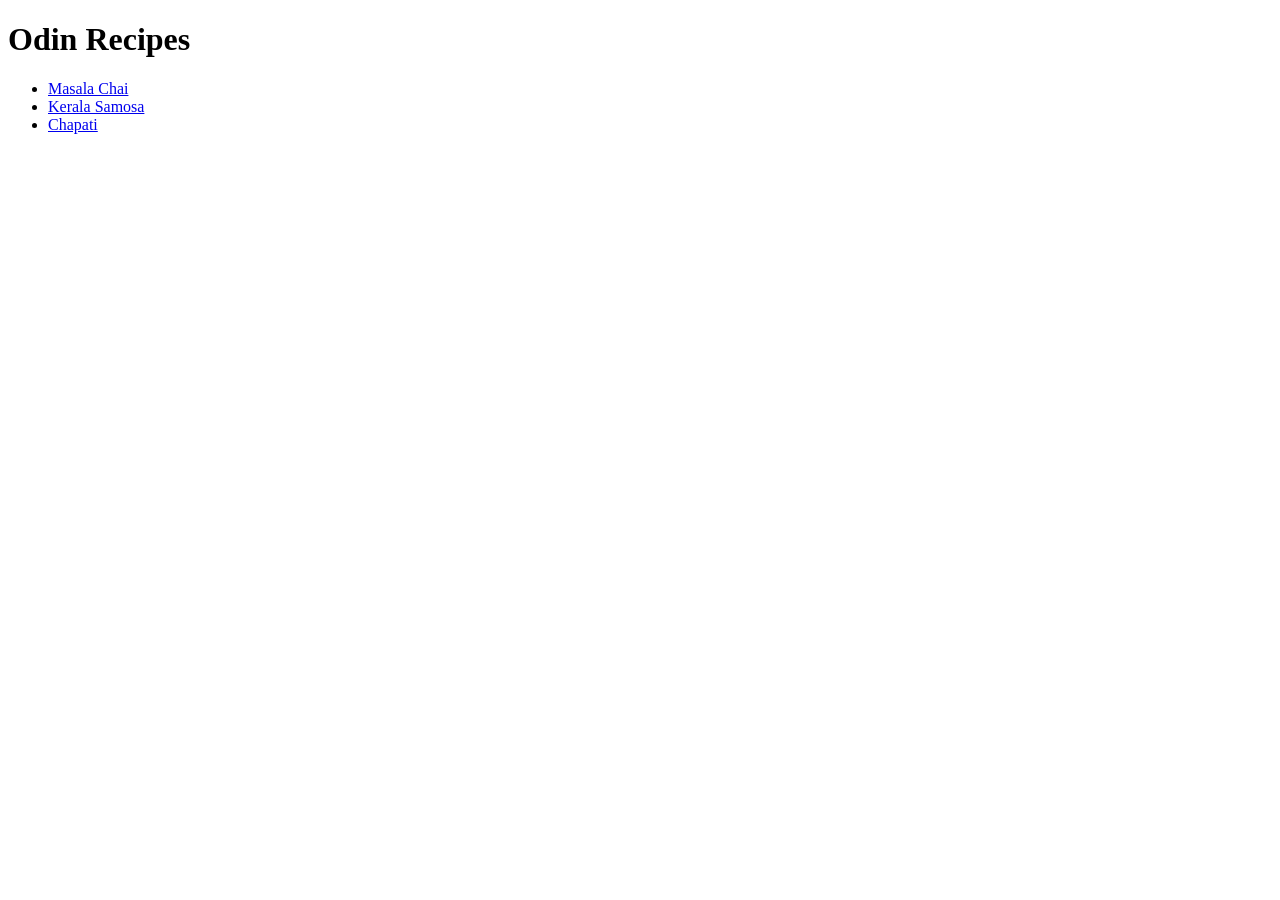
<file: index.html>
<!DOCTYPE html>
<html lang="en">
  <head>
    <meta charset="utf-8">
    <title>Odin Recipes</title>
  </head>

  <body>
    <h1>Odin Recipes</h1>
    <ul>
      <li><a href="./recipes/masala-chai.html">Masala Chai</a></li>
      <li><a href="./recipes/kerala-samosa.html">Kerala Samosa</a></li>
      <li><a href="./recipes/chapati.html">Chapati</a></li>
    </ul>
  </body>
</html>
</file>
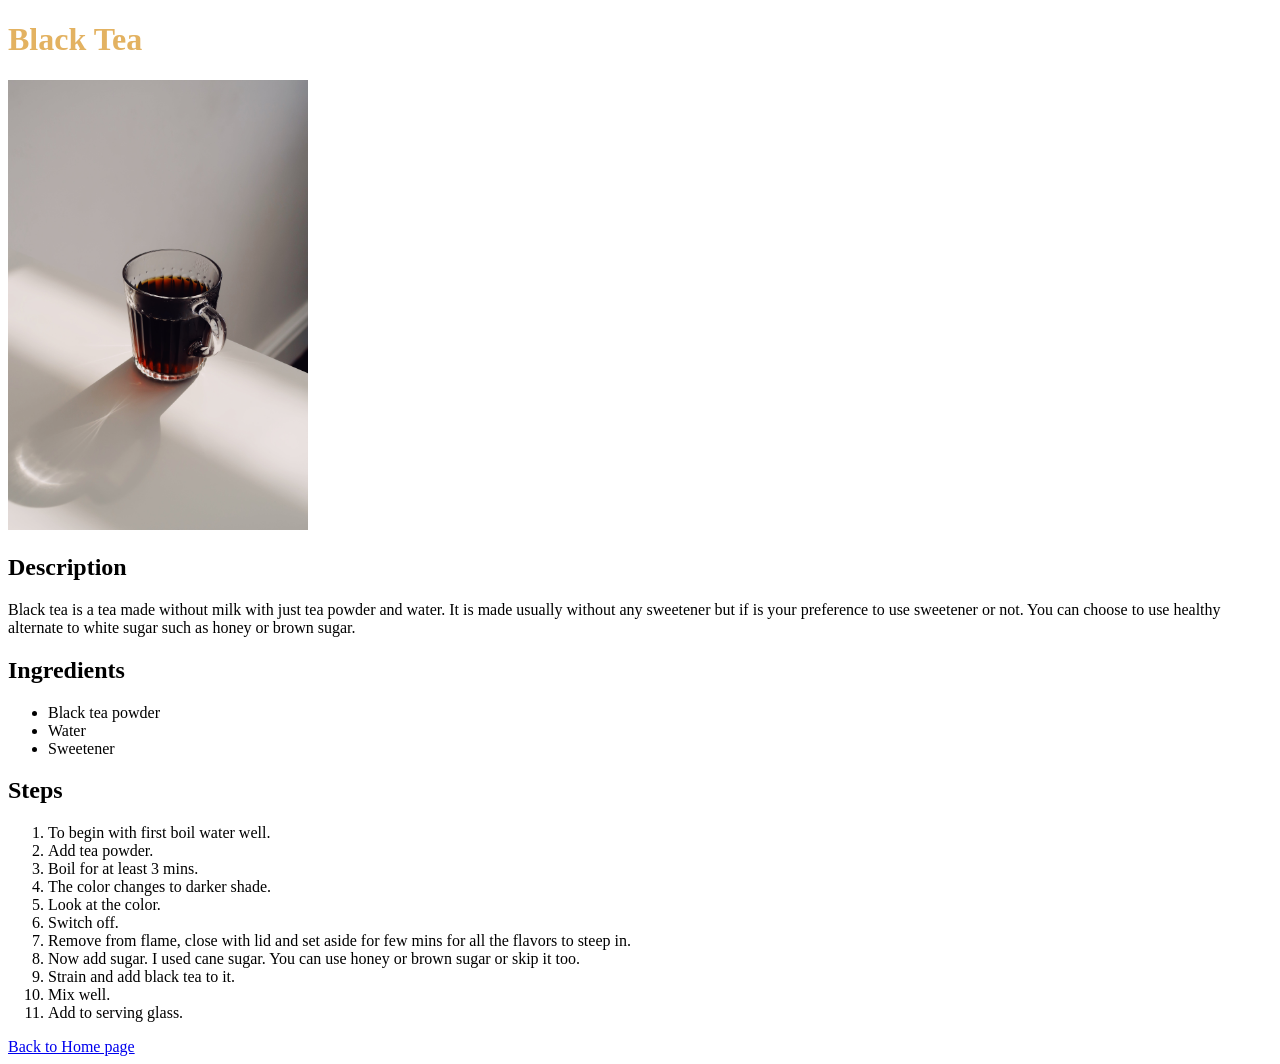
<file: recipes/black-tea.html>
<!DOCTYPE html>
<html lang="en">
  <head>
    <meta charset="UTF-8">
    <link rel="stylesheet" href="../css/style.css">
    <title>Black Tea | Odin Recipes</title>
  </head>
  <body>
    <h1>Black Tea</h1>
    <img src="../images/black-tea.jpg" alt="Black Tea in a cup" width="300" height="450">
    <h2>Description</h2>
    <p>Black tea is a tea made without milk with just tea powder and water. It is made usually without any sweetener but if is your preference to use sweetener or not. You can choose to use healthy alternate to white sugar such as honey or brown sugar.</p>
    <h2>Ingredients</h2>
    <ul>
      <li>Black tea powder</li>
      <li>Water</li>
      <li>Sweetener</li>
    </ul>
    <h2>Steps</h2>
    <ol>
      <li>To begin with first boil water well.</li>
      <li>Add tea powder.</li>
      <li>Boil for at least 3 mins.</li>
      <li>The color changes to darker shade.</li>
      <li>Look at the color.</li>
      <li>Switch off.</li>
      <li>Remove from flame, close with lid and set aside for few mins for all the flavors to steep in.</li>
      <li>Now add sugar. I used cane sugar. You can use honey or brown sugar or skip it too.</li>
      <li>Strain and add black tea to it.</li>
      <li>Mix well.</li>
      <li>Add to serving glass.</li>
    </ol>
    <a href="../index.html">Back to Home page</a>
  </body>
</html>
</file>
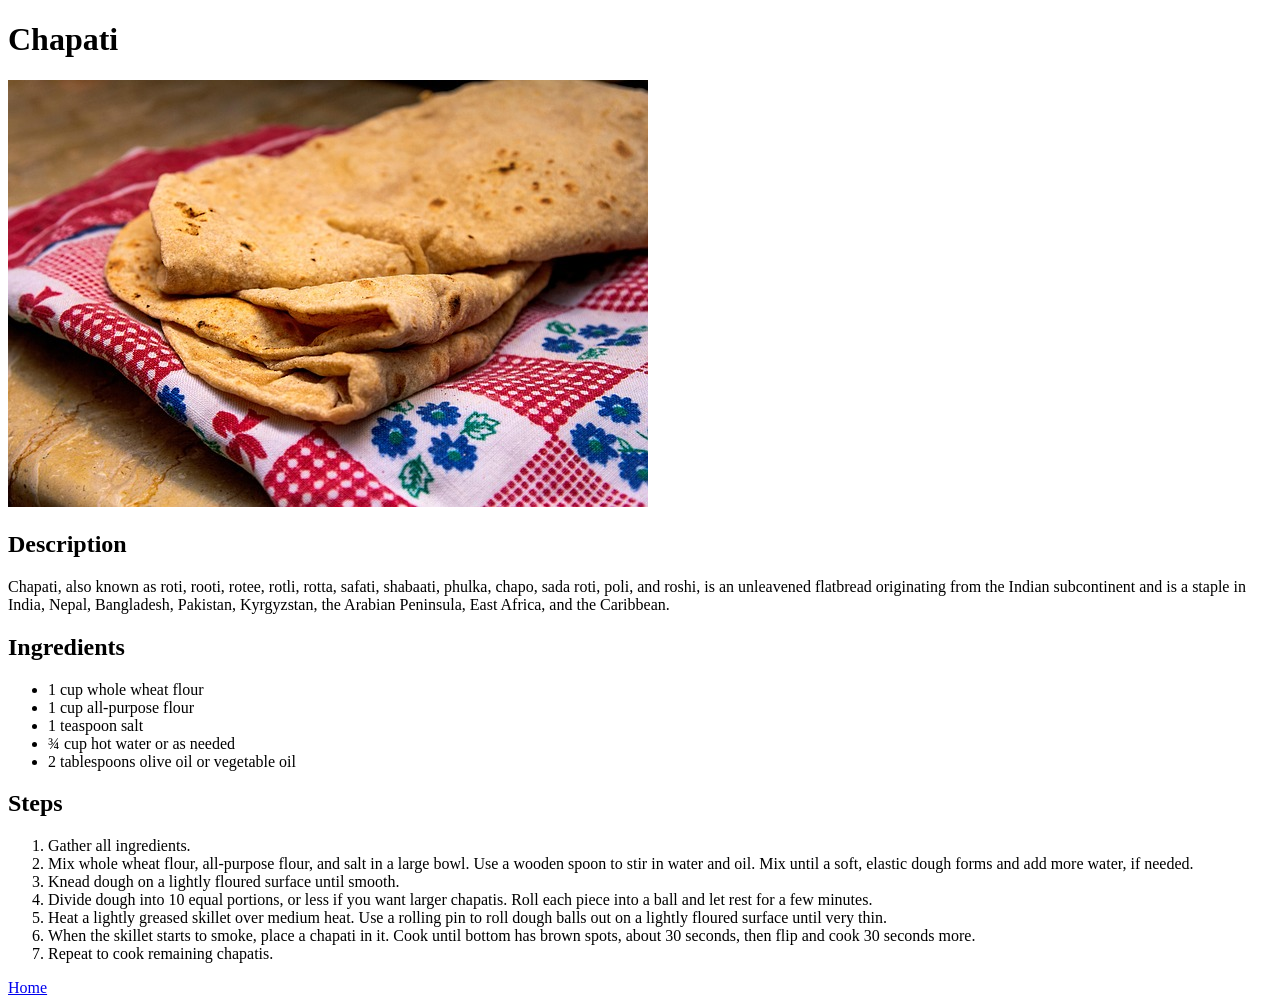
<file: recipes/chapati.html>
<!DOCTYPE html>
<html lang="en">
  <head>
    <meta charset="utf-8">
    <title>Chapati</title>
  </head>

  <body>
    <h1>Chapati</h1>
    <img src="../images/chapati.jpg" alt="Three Chapatis stacked on top of each other on a red cloth" width="640" height="427">
    <h2>Description</h2>
    <p>Chapati, also known as roti, rooti, rotee, rotli, rotta, safati, shabaati, phulka, chapo, sada roti, poli, and roshi, is an unleavened flatbread originating from the Indian subcontinent and is a staple in India, Nepal, Bangladesh, Pakistan, Kyrgyzstan, the Arabian Peninsula, East Africa, and the Caribbean.</p>
    <h2>Ingredients</h2>
    <ul>
      <li>1 cup whole wheat flour</li>
      <li>1 cup all-purpose flour</li>
      <li>1 teaspoon salt</li>
      <li>¾ cup hot water or as needed</li>
      <li>2 tablespoons olive oil or vegetable oil</li>
    </ul>
    <h2>Steps</h2>
    <ol>
      <li>Gather all ingredients.</li>
      <li>Mix whole wheat flour, all-purpose flour, and salt in a large bowl. Use a wooden spoon to stir in water and oil. Mix until a soft, elastic dough forms and add more water, if needed.</li>
      <li>Knead dough on a lightly floured surface until smooth.</li>
      <li>Divide dough into 10 equal portions, or less if you want larger chapatis. Roll each piece into a ball and let rest for a few minutes.</li>
      <li>Heat a lightly greased skillet over medium heat. Use a rolling pin to roll dough balls out on a lightly floured surface until very thin.</li>
      <li>When the skillet starts to smoke, place a chapati in it. Cook until bottom has brown spots, about 30 seconds, then flip and cook 30 seconds more.</li>
      <li>Repeat to cook remaining chapatis.</li>
    </ol>
    <a href="../index.html">Home</a>
  </body>
</html>
</file>
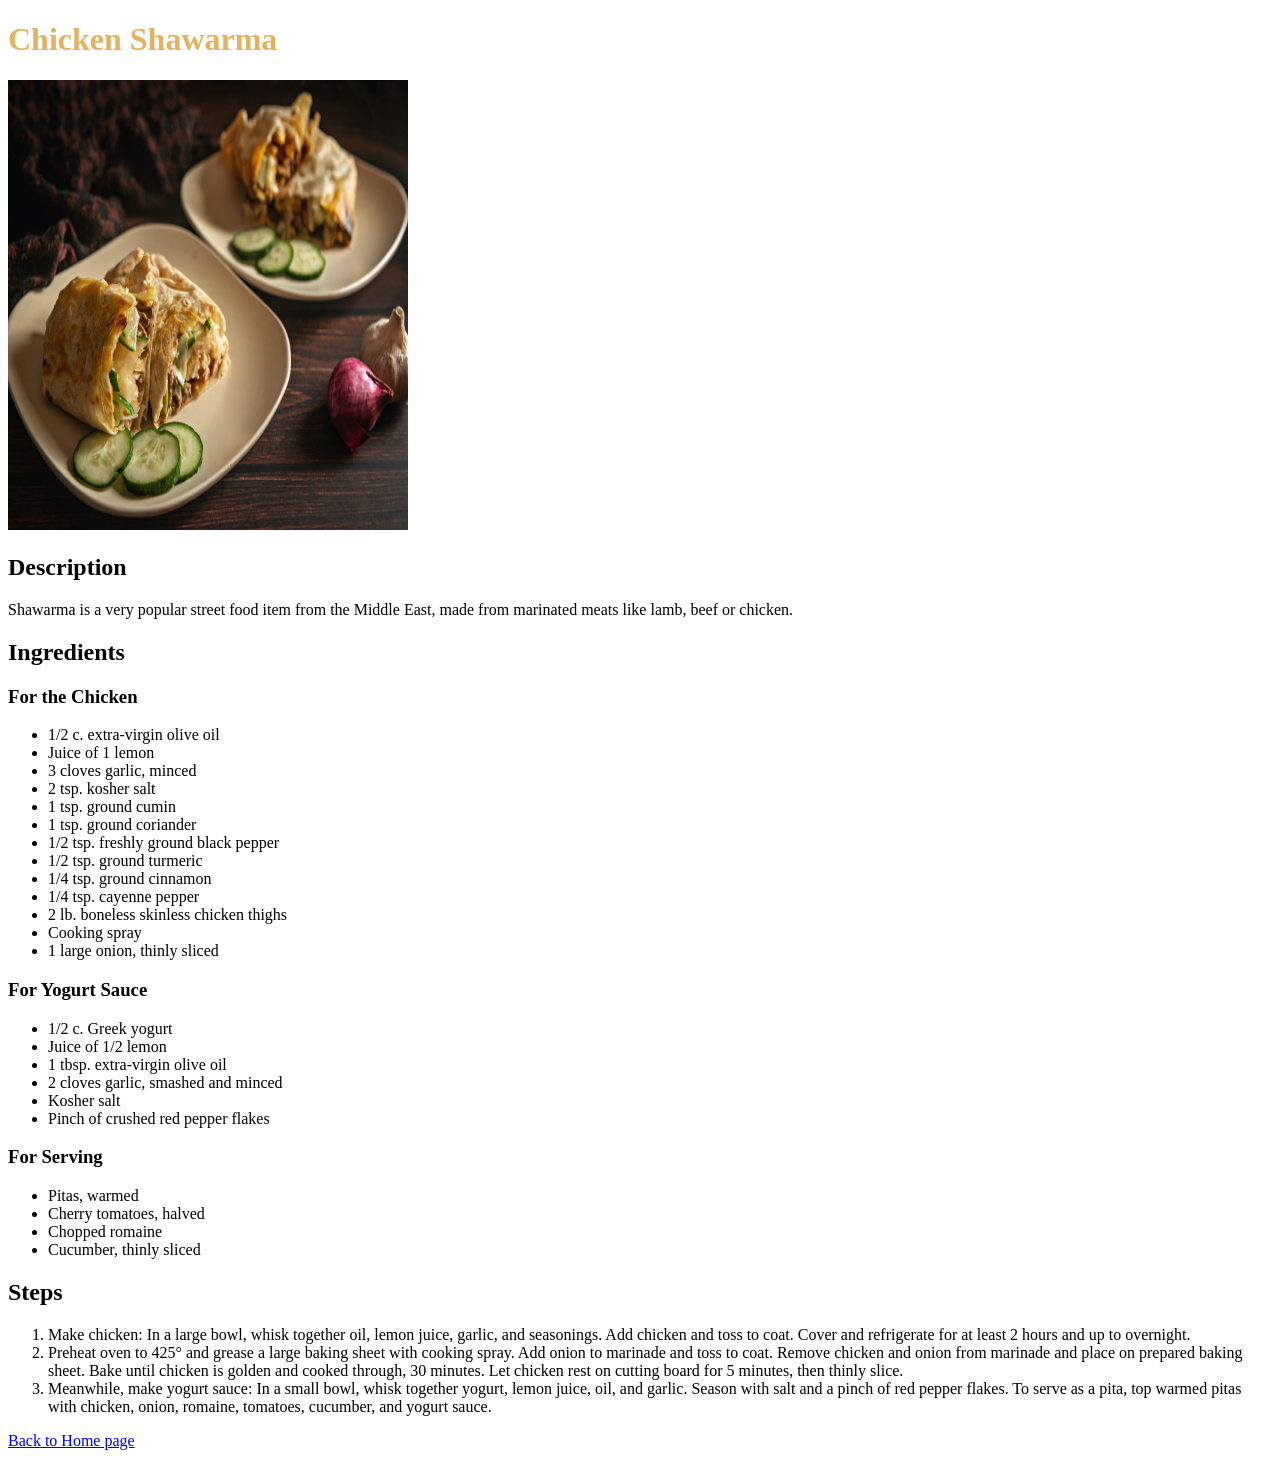
<file: recipes/chicken-shawarma.html>
<!DOCTYPE html>
<html lang="en">
  <head>
    <meta charset="UTF-8">
    <link rel="stylesheet" href="../css/style.css">
    <title>Chicken Shawarma | Odin Recipes</title>
  </head>
  <body>
    <h1>Chicken Shawarma</h1>
    <img src="../images/chicken-shawarma.jpg" alt="Served Chicken Shawarma" width="400" height="450">
    <h2>Description</h2>
    <p>Shawarma is a very popular street food item from the Middle East, made from marinated meats like lamb, beef or chicken.</p>
    <h2>Ingredients</h2>
    <h3>For the Chicken</h3>
    <ul>
      <li>1/2 c. extra-virgin olive oil</li>
      <li>Juice of 1 lemon</li>
      <li>3 cloves garlic, minced</li>
      <li>2 tsp. kosher salt</li>
      <li>1 tsp. ground cumin</li>
      <li>1 tsp. ground coriander</li>
      <li>1/2 tsp. freshly ground black pepper</li>
      <li>1/2 tsp. ground turmeric</li>
      <li>1/4 tsp. ground cinnamon</li>
      <li>1/4 tsp. cayenne pepper</li>
      <li>2 lb. boneless skinless chicken thighs</li>
      <li>Cooking spray</li>
      <li>1 large onion, thinly sliced</li>
    </ul>
    <h3>For Yogurt Sauce</h3>
    <ul>
      <li>1/2 c. Greek yogurt</li>
      <li>Juice of 1/2 lemon</li>
      <li>1 tbsp. extra-virgin olive oil</li>
      <li>2 cloves garlic, smashed and minced</li>
      <li>Kosher salt</li>
      <li>Pinch of crushed red pepper flakes</li>
    </ul>
    <h3>For Serving</h3>
    <ul>
      <li>Pitas, warmed</li>
      <li>Cherry tomatoes, halved</li>
      <li>Chopped romaine</li>
      <li>Cucumber, thinly sliced</li>
    </ul>
    <h2>Steps</h2>
    <ol>
      <li>Make chicken: In a large bowl, whisk together oil, lemon juice, garlic, and seasonings. Add chicken and toss to coat. Cover and refrigerate for at least 2 hours and up to overnight.</li>
      <li>Preheat oven to 425° and grease a large baking sheet with cooking spray. Add onion to marinade and toss to coat. Remove chicken and onion from marinade and place on prepared baking sheet. Bake until chicken is golden and cooked through, 30 minutes. Let chicken rest on cutting board for 5 minutes, then thinly slice.</li>
      <li>Meanwhile, make yogurt sauce: In a small bowl, whisk together yogurt, lemon juice, oil, and garlic. Season with salt and a pinch of red pepper flakes. To serve as a pita, top warmed pitas with chicken, onion, romaine, tomatoes, cucumber, and yogurt sauce.</li>
    </ol>
    <a href="../index.html">Back to Home page</a>
  </body>
</html>
</file>
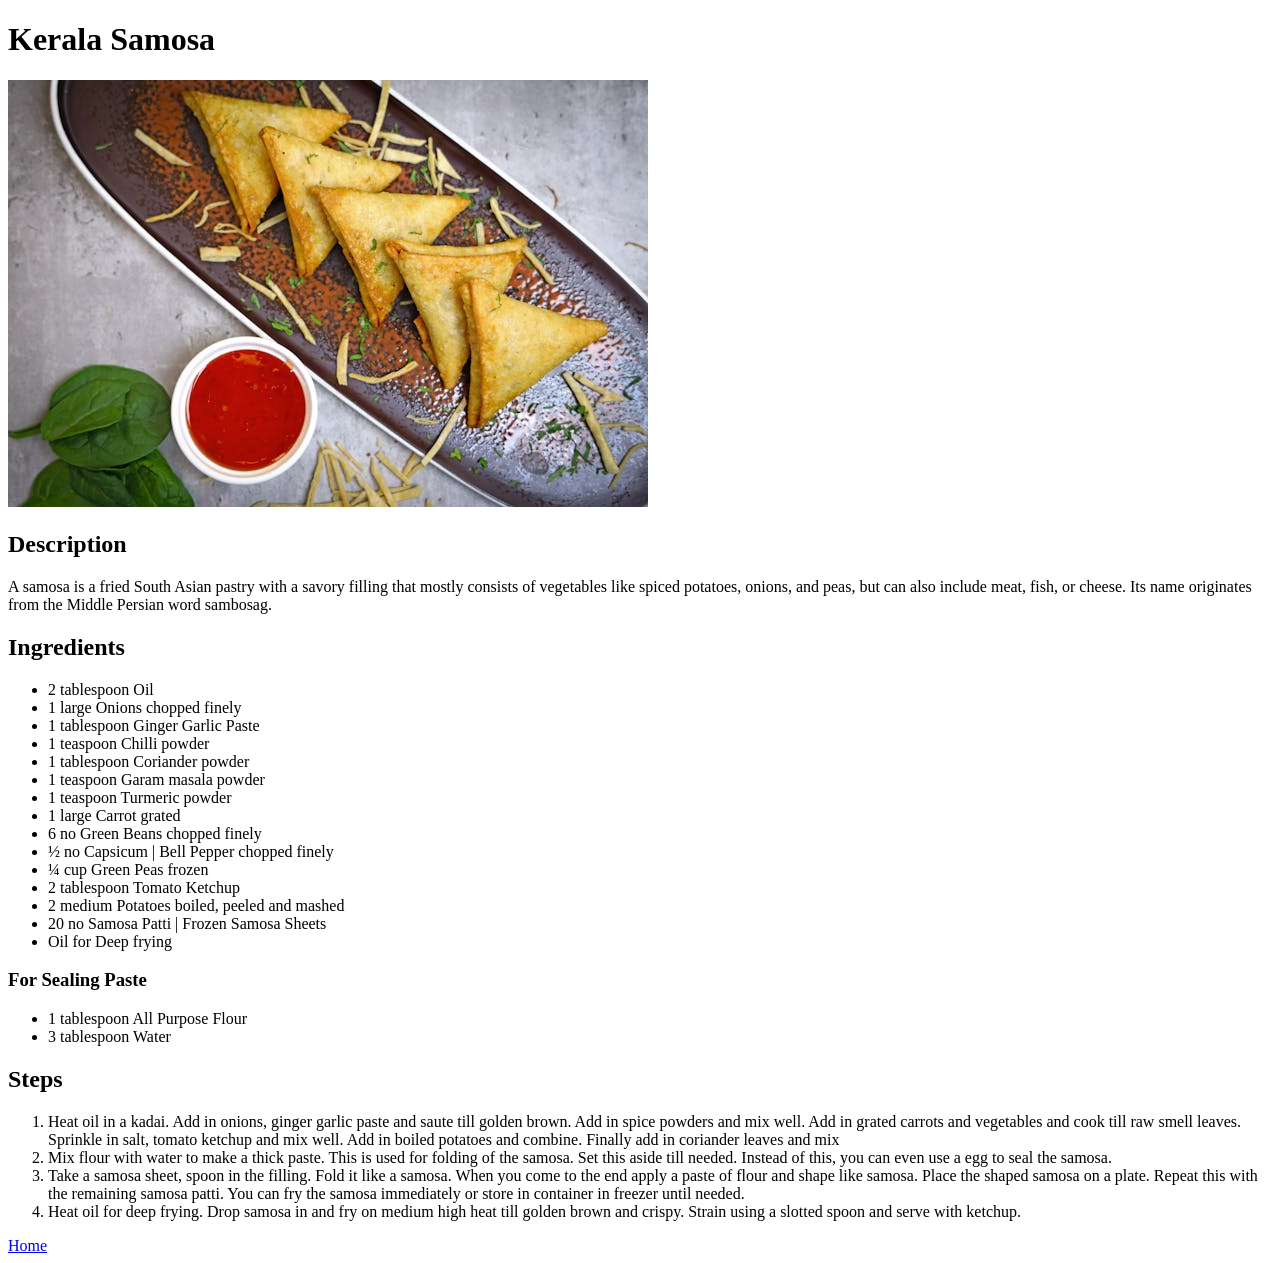
<file: recipes/kerala-samosa.html>
<!DOCTYPE html>
<html lang="en">
  <head>
    <meta charset="utf-8">
    <title>Kerala Samosa</title>
  </head>

  <body>
    <h1>Kerala Samosa</h1>
    <img src="../images/kerala-samosa.jpg" alt="Five Kerala Samosas in a tray and Tomato sauce in a bowl next to it" width="640" height="427">
    <h2>Description</h2>
    <p>A samosa is a fried South Asian pastry with a savory filling that mostly consists of vegetables like spiced potatoes, onions, and peas, but can also include meat, fish, or cheese. Its name originates from the Middle Persian word sambosag.</p>
    <h2>Ingredients</h2>
    <ul>
      <li>2 tablespoon Oil</li>
      <li>1 large Onions chopped finely</li>
      <li>1 tablespoon Ginger Garlic Paste</li>
      <li>1 teaspoon Chilli powder</li>
      <li>1 tablespoon Coriander powder</li>
      <li>1 teaspoon Garam masala powder</li>
      <li>1 teaspoon Turmeric powder</li>
      <li>1 large Carrot grated</li>
      <li>6 no Green Beans chopped finely</li>
      <li>½ no Capsicum | Bell Pepper chopped finely</li>
      <li>¼ cup Green Peas frozen</li>
      <li>2 tablespoon Tomato Ketchup</li>
      <li>2 medium Potatoes boiled, peeled and mashed</li>
      <li>20 no Samosa Patti | Frozen Samosa Sheets</li>
      <li>Oil for Deep frying</li>
    </ul>
    <h3>For Sealing Paste</h3>
    <ul>
      <li>1 tablespoon All Purpose Flour</li>
      <li>3 tablespoon Water</li>
    </ul>
    <h2>Steps</h2>
    <ol>
      <li>Heat oil in a kadai. Add in onions, ginger garlic paste and saute till golden brown. Add in spice powders and mix well. Add in grated carrots and vegetables and cook till raw smell leaves. Sprinkle in salt, tomato ketchup and mix well. Add in boiled potatoes and combine. Finally add in coriander leaves and mix</li>
      <li>Mix flour with water to make a thick paste. This is used for folding of the samosa. Set this aside till needed. Instead of this, you can even use a egg to seal the samosa.</li>
      <li>Take a samosa sheet, spoon in the filling. Fold it like a samosa. When you come to the end apply a paste of flour and shape like samosa. Place the shaped samosa on a plate. Repeat this with the remaining samosa patti. You can fry the samosa immediately or store in container in freezer until needed.</li>
      <li>Heat oil for deep frying. Drop samosa in and fry on medium high heat till golden brown and crispy. Strain using a slotted spoon and serve with ketchup.</li>
    </ol>
    <a href="../index.html">Home</a>
  </body>
</html>
</file>
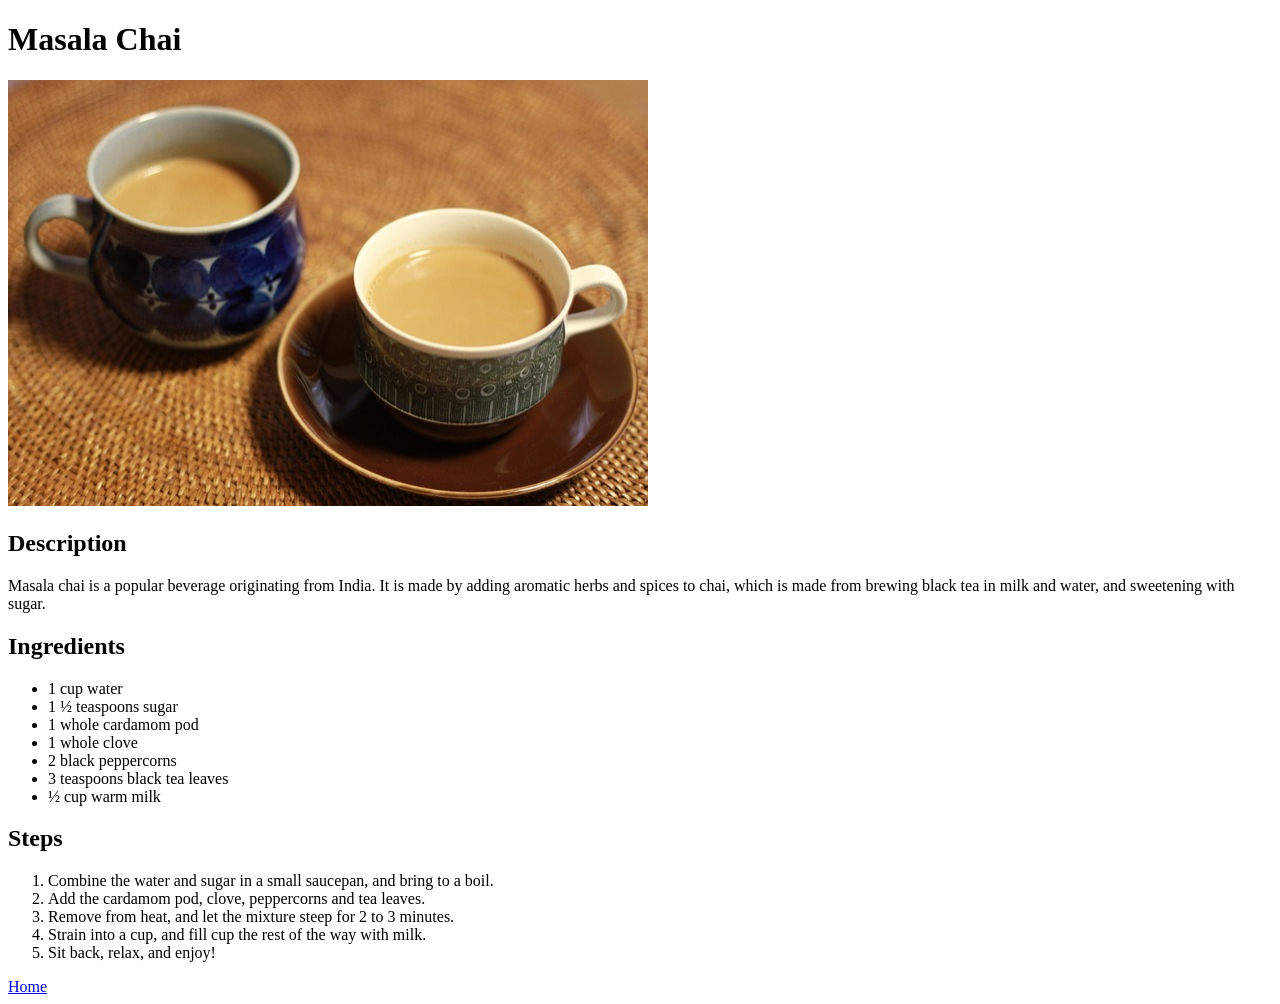
<file: recipes/masala-chai.html>
<!DOCTYPE html>
<html lang="en">
  <head>
    <meta charset="utf-8">
    <title>Masala Chai</title>
  </head>

  <body>
    <h1>Masala Chai</h1>
    <img src="../images/masala-chai.jpg" alt="Two cup of Masala Chai" width="640" height="426">
    <h2>Description</h2>
    <p>Masala chai is a popular beverage originating from India. It is made by adding aromatic herbs and spices to chai, which is made from brewing black tea in milk and water, and sweetening with sugar.</p>
    <h2>Ingredients</h2>
    <ul>
      <li>1 cup water</li>
      <li>1 ½ teaspoons sugar</li>
      <li>1 whole cardamom pod</li>
      <li>1 whole clove</li>
      <li>2 black peppercorns</li>
      <li>3 teaspoons black tea leaves</li>
      <li>½ cup warm milk</li>
    </ul>
    <h2>Steps</h2>
    <ol>
      <li>Combine the water and sugar in a small saucepan, and bring to a boil.</li>
      <li>Add the cardamom pod, clove, peppercorns and tea leaves.</li>
      <li>Remove from heat, and let the mixture steep for 2 to 3 minutes.</li>
      <li>Strain into a cup, and fill cup the rest of the way with milk.</li>
      <li>Sit back, relax, and enjoy!</li>
    </ol>
    <a href="../index.html">Home</a>
  </body>
</html>
</file>
<file: css/style.css>
h1 {
  color: rgb(227, 178, 97);
  font-family: Papyrus;
}

#homepage-body{
  width: fit-content;
  margin: 0 auto;
}

#homepage-body ul{
  list-style-type: none;
}

#homepage-body a{
  text-decoration: none;
  color: black;
}
</file>
